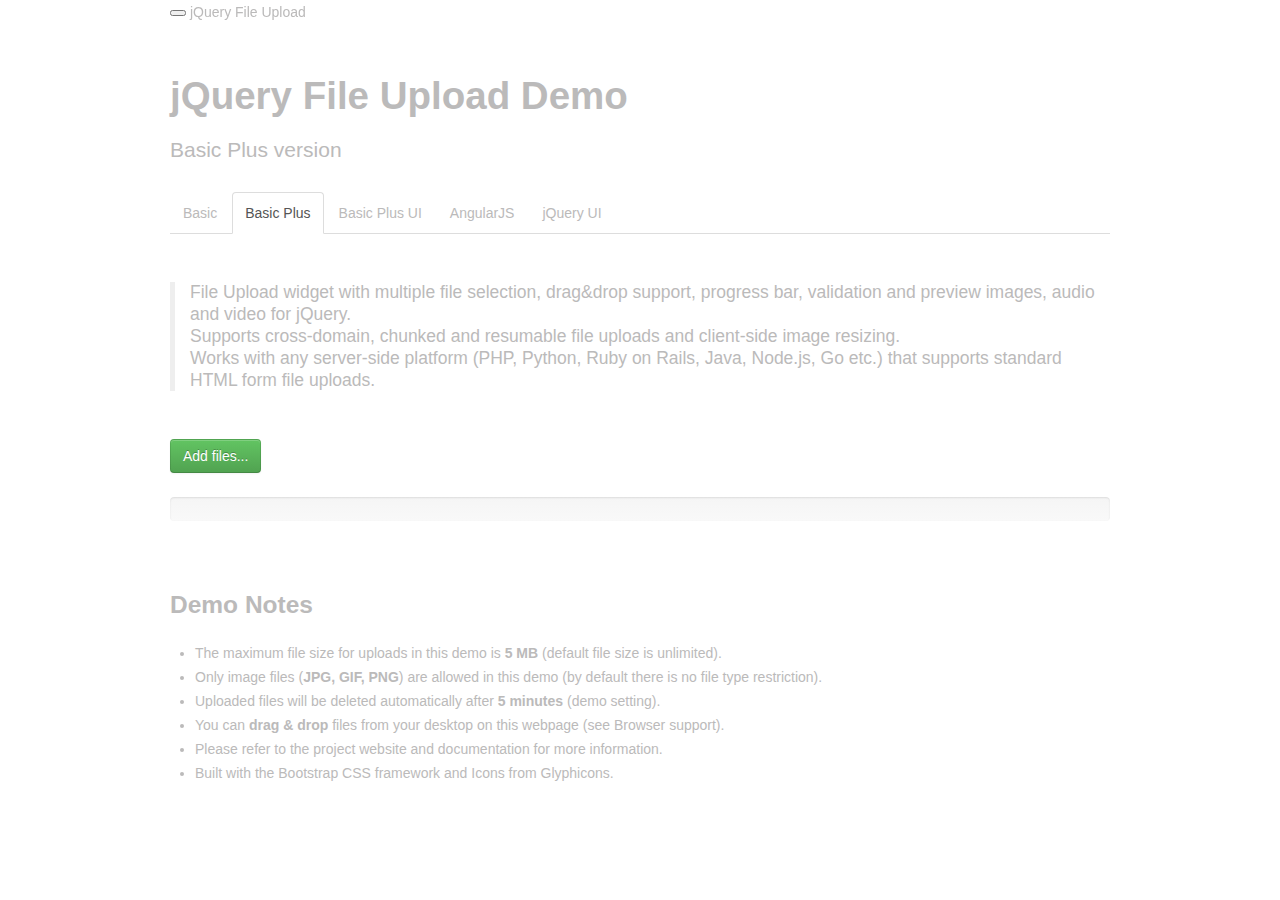
<file: static/upload/basic-plus.html>
<!DOCTYPE HTML>
<!--
/*
 * jQuery File Upload Plugin Basic Plus Demo 1.4.0
 * https://github.com/blueimp/jQuery-File-Upload
 *
 * Copyright 2013, Sebastian Tschan
 * https://blueimp.net
 *
 * Licensed under the MIT license:
 * http://www.opensource.org/licenses/MIT
 */
-->
<html lang="en">
<head>
<!-- Force latest IE rendering engine or ChromeFrame if installed -->
<!--[if IE]><meta http-equiv="X-UA-Compatible" content="IE=edge,chrome=1"><![endif]-->
<meta charset="utf-8">
<title>jQuery File Upload Demo - Basic Plus version</title>
<meta name="description" content="File Upload widget with multiple file selection, drag&amp;drop support, progress bar, validation and preview images, audio and video for jQuery. Supports cross-domain, chunked and resumable file uploads. Works with any server-side platform (Google App Engine, PHP, Python, Ruby on Rails, Java, etc.) that supports standard HTML form file uploads.">
<meta name="viewport" content="width=device-width, initial-scale=1.0">
<!-- Bootstrap styles -->
<link rel="stylesheet" href="/static/styles/bootstrap.css">
<!-- Generic page styles -->
<link rel="stylesheet" href="css/style.css">
<!-- CSS to style the file input field as button and adjust the Bootstrap progress bars -->
<link rel="stylesheet" href="css/jquery.fileupload.css">
</head>
<body>
<div class="navbar navbar-default navbar-fixed-top">
    <div class="container">
        <div class="navbar-header">
            <button type="button" class="navbar-toggle" data-toggle="collapse" data-target=".navbar-fixed-top .navbar-collapse">
                <span class="icon-bar"></span>
                <span class="icon-bar"></span>
                <span class="icon-bar"></span>
            </button>
            <a class="navbar-brand" href="https://github.com/blueimp/jQuery-File-Upload">jQuery File Upload</a>
        </div>
        <div class="navbar-collapse collapse">
            <ul class="nav navbar-nav">
                <li><a href="https://github.com/blueimp/jQuery-File-Upload/tags">Download</a></li>
                <li><a href="https://github.com/blueimp/jQuery-File-Upload">Source Code</a></li>
                <li><a href="https://github.com/blueimp/jQuery-File-Upload/wiki">Documentation</a></li>
                <li><a href="https://blueimp.net">&copy; Sebastian Tschan</a></li>
            </ul>
        </div>
    </div>
</div>
<div class="container">
    <h1>jQuery File Upload Demo</h1>
    <h2 class="lead">Basic Plus version</h2>
    <ul class="nav nav-tabs">
        <li><a href="basic.html">Basic</a></li>
        <li class="active"><a href="basic-plus.html">Basic Plus</a></li>
        <li><a href="index.html">Basic Plus UI</a></li>
        <li><a href="angularjs.html">AngularJS</a></li>
        <li><a href="jquery-ui.html">jQuery UI</a></li>
    </ul>
    <br>
    <blockquote>
        <p>File Upload widget with multiple file selection, drag&amp;drop support, progress bar, validation and preview images, audio and video for jQuery.<br>
        Supports cross-domain, chunked and resumable file uploads and client-side image resizing.<br>
        Works with any server-side platform (PHP, Python, Ruby on Rails, Java, Node.js, Go etc.) that supports standard HTML form file uploads.</p>
    </blockquote>
    <br>
    <!-- The fileinput-button span is used to style the file input field as button -->
    <span class="btn btn-success fileinput-button">
        <i class="glyphicon glyphicon-plus"></i>
        <span>Add files...</span>
        <!-- The file input field used as target for the file upload widget -->
        <input id="fileupload" type="file" name="files[]" multiple>
    </span>
    <br>
    <br>
    <!-- The global progress bar -->
    <div id="progress" class="progress">
        <div class="progress-bar progress-bar-success"></div>
    </div>
    <!-- The container for the uploaded files -->
    <div id="files" class="files"></div>
    <br>
    <div class="panel panel-default">
        <div class="panel-heading">
            <h3 class="panel-title">Demo Notes</h3>
        </div>
        <div class="panel-body">
            <ul>
                <li>The maximum file size for uploads in this demo is <strong>5 MB</strong> (default file size is unlimited).</li>
                <li>Only image files (<strong>JPG, GIF, PNG</strong>) are allowed in this demo (by default there is no file type restriction).</li>
                <li>Uploaded files will be deleted automatically after <strong>5 minutes</strong> (demo setting).</li>
                <li>You can <strong>drag &amp; drop</strong> files from your desktop on this webpage (see <a href="https://github.com/blueimp/jQuery-File-Upload/wiki/Browser-support">Browser support</a>).</li>
                <li>Please refer to the <a href="https://github.com/blueimp/jQuery-File-Upload">project website</a> and <a href="https://github.com/blueimp/jQuery-File-Upload/wiki">documentation</a> for more information.</li>
                <li>Built with the <a href="http://getbootstrap.com/">Bootstrap</a> CSS framework and Icons from <a href="http://glyphicons.com/">Glyphicons</a>.</li>
            </ul>
        </div>
    </div>
</div>
<script src="/static/scripts/jquery.min.js"></script>
<!-- The jQuery UI widget factory, can be omitted if jQuery UI is already included -->
<script src="js/vendor/jquery.ui.widget.js"></script>
<!-- The Load Image plugin is included for the preview images and image resizing functionality -->
<script src="//blueimp.github.io/JavaScript-Load-Image/js/load-image.all.min.js"></script>
<!-- The Canvas to Blob plugin is included for image resizing functionality -->
<script src="//blueimp.github.io/JavaScript-Canvas-to-Blob/js/canvas-to-blob.min.js"></script>
<!-- Bootstrap JS is not required, but included for the responsive demo navigation -->
<script src="//netdna.bootstrapcdn.com/bootstrap/3.2.0/js/bootstrap.min.js"></script>
<!-- The Iframe Transport is required for browsers without support for XHR file uploads -->
<script src="js/jquery.iframe-transport.js"></script>
<!-- The basic File Upload plugin -->
<script src="js/jquery.fileupload.js"></script>
<!-- The File Upload processing plugin -->
<script src="js/jquery.fileupload-process.js"></script>
<!-- The File Upload image preview & resize plugin -->
<script src="js/jquery.fileupload-image.js"></script>
<!-- The File Upload audio preview plugin -->
<script src="js/jquery.fileupload-audio.js"></script>
<!-- The File Upload video preview plugin -->
<script src="js/jquery.fileupload-video.js"></script>
<!-- The File Upload validation plugin -->
<script src="js/jquery.fileupload-validate.js"></script>
<script>
/*jslint unparam: true, regexp: true */
/*global window, $ */
$(function () {
    'use strict';
    // Change this to the location of your server-side upload handler:
    var url = window.location.hostname === 'blueimp.github.io' ?
                '//jquery-file-upload.appspot.com/' : 'server/php/',
        uploadButton = $('<button/>')
            .addClass('btn btn-primary')
            .prop('disabled', true)
            .text('Processing...')
            .on('click', function () {
                var $this = $(this),
                    data = $this.data();
                $this
                    .off('click')
                    .text('Abort')
                    .on('click', function () {
                        $this.remove();
                        data.abort();
                    });
                data.submit().always(function () {
                    $this.remove();
                });
            });
    $('#fileupload').fileupload({
        url: url,
        dataType: 'json',
        autoUpload: false,
        acceptFileTypes: /(\.|\/)(gif|jpe?g|png)$/i,
        maxFileSize: 5000000, // 5 MB
        // Enable image resizing, except for Android and Opera,
        // which actually support image resizing, but fail to
        // send Blob objects via XHR requests:
        disableImageResize: /Android(?!.*Chrome)|Opera/
            .test(window.navigator.userAgent),
        previewMaxWidth: 100,
        previewMaxHeight: 100,
        previewCrop: true
    }).on('fileuploadadd', function (e, data) {
        data.context = $('<div/>').appendTo('#files');
        $.each(data.files, function (index, file) {
            var node = $('<p/>')
                    .append($('<span/>').text(file.name));
            if (!index) {
                node
                    .append('<br>')
                    .append(uploadButton.clone(true).data(data));
            }
            node.appendTo(data.context);
        });
    }).on('fileuploadprocessalways', function (e, data) {
        var index = data.index,
            file = data.files[index],
            node = $(data.context.children()[index]);
        if (file.preview) {
            node
                .prepend('<br>')
                .prepend(file.preview);
        }
        if (file.error) {
            node
                .append('<br>')
                .append($('<span class="text-danger"/>').text(file.error));
        }
        if (index + 1 === data.files.length) {
            data.context.find('button')
                .text('Upload')
                .prop('disabled', !!data.files.error);
        }
    }).on('fileuploadprogressall', function (e, data) {
        var progress = parseInt(data.loaded / data.total * 100, 10);
        $('#progress .progress-bar').css(
            'width',
            progress + '%'
        );
    }).on('fileuploaddone', function (e, data) {
        $.each(data.result.files, function (index, file) {
            if (file.url) {
                var link = $('<a>')
                    .attr('target', '_blank')
                    .prop('href', file.url);
                $(data.context.children()[index])
                    .wrap(link);
            } else if (file.error) {
                var error = $('<span class="text-danger"/>').text(file.error);
                $(data.context.children()[index])
                    .append('<br>')
                    .append(error);
            }
        });
    }).on('fileuploadfail', function (e, data) {
        $.each(data.files, function (index) {
            var error = $('<span class="text-danger"/>').text('File upload failed.');
            $(data.context.children()[index])
                .append('<br>')
                .append(error);
        });
    }).prop('disabled', !$.support.fileInput)
        .parent().addClass($.support.fileInput ? undefined : 'disabled');
});
</script>
</body> 
</html>
</file>
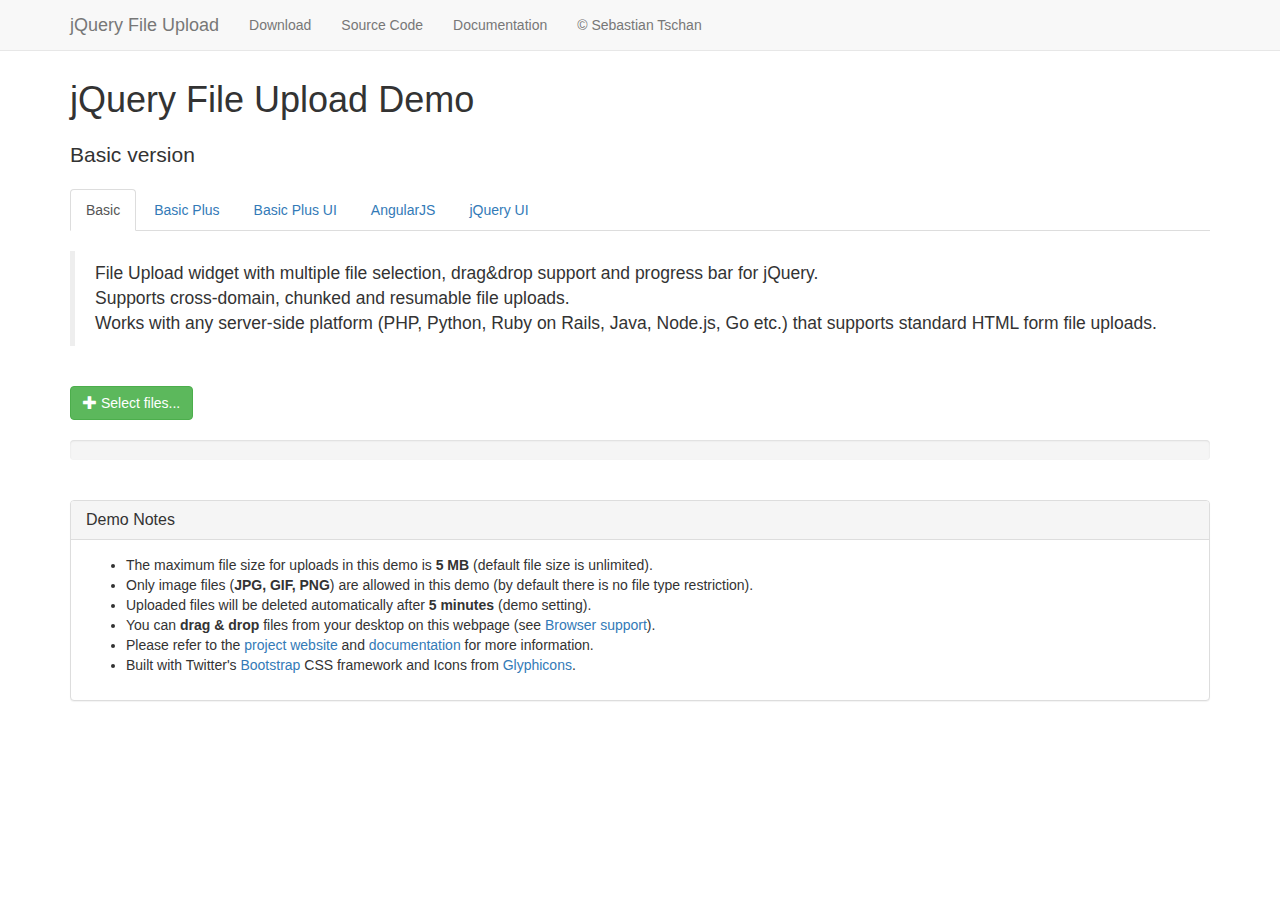
<file: static/upload/basic.html>
<!DOCTYPE HTML>
<!--
/*
 * jQuery File Upload Plugin Basic Demo 1.3.0
 * https://github.com/blueimp/jQuery-File-Upload
 *
 * Copyright 2013, Sebastian Tschan
 * https://blueimp.net
 *
 * Licensed under the MIT license:
 * http://www.opensource.org/licenses/MIT
 */
-->
<html lang="en">
<head>
<!-- Force latest IE rendering engine or ChromeFrame if installed -->
<!--[if IE]><meta http-equiv="X-UA-Compatible" content="IE=edge,chrome=1"><![endif]-->
<meta charset="utf-8">
<title>jQuery File Upload Demo - Basic version</title>
<meta name="description" content="File Upload widget with multiple file selection, drag&amp;drop support and progress bar for jQuery. Supports cross-domain, chunked and resumable file uploads. Works with any server-side platform (PHP, Python, Ruby on Rails, Java, Node.js, Go etc.) that supports standard HTML form file uploads.">
<meta name="viewport" content="width=device-width, initial-scale=1.0">
<!-- Bootstrap styles -->
<link rel="stylesheet" href="//netdna.bootstrapcdn.com/bootstrap/3.2.0/css/bootstrap.min.css">
<!-- Generic page styles -->
<link rel="stylesheet" href="css/style.css">
<!-- CSS to style the file input field as button and adjust the Bootstrap progress bars -->
<link rel="stylesheet" href="css/jquery.fileupload.css">
</head>
<body>
<div class="navbar navbar-default navbar-fixed-top">
    <div class="container">
        <div class="navbar-header">
            <button type="button" class="navbar-toggle" data-toggle="collapse" data-target=".navbar-fixed-top .navbar-collapse">
                <span class="icon-bar"></span>
                <span class="icon-bar"></span>
                <span class="icon-bar"></span>
            </button>
            <a class="navbar-brand" href="https://github.com/blueimp/jQuery-File-Upload">jQuery File Upload</a>
        </div>
        <div class="navbar-collapse collapse">
            <ul class="nav navbar-nav">
                <li><a href="https://github.com/blueimp/jQuery-File-Upload/tags">Download</a></li>
                <li><a href="https://github.com/blueimp/jQuery-File-Upload">Source Code</a></li>
                <li><a href="https://github.com/blueimp/jQuery-File-Upload/wiki">Documentation</a></li>
                <li><a href="https://blueimp.net">&copy; Sebastian Tschan</a></li>
            </ul>
        </div>
    </div>
</div>
<div class="container">
    <h1>jQuery File Upload Demo</h1>
    <h2 class="lead">Basic version</h2>
    <ul class="nav nav-tabs">
        <li class="active"><a href="basic.html">Basic</a></li>
        <li><a href="basic-plus.html">Basic Plus</a></li>
        <li><a href="index.html">Basic Plus UI</a></li>
        <li><a href="angularjs.html">AngularJS</a></li>
        <li><a href="jquery-ui.html">jQuery UI</a></li>
    </ul>
    <br>
    <blockquote>
        <p>File Upload widget with multiple file selection, drag&amp;drop support and progress bar for jQuery.<br>
        Supports cross-domain, chunked and resumable file uploads.<br>
        Works with any server-side platform (PHP, Python, Ruby on Rails, Java, Node.js, Go etc.) that supports standard HTML form file uploads.</p>
    </blockquote>
    <br>
    <!-- The fileinput-button span is used to style the file input field as button -->
    <span class="btn btn-success fileinput-button">
        <i class="glyphicon glyphicon-plus"></i>
        <span>Select files...</span>
        <!-- The file input field used as target for the file upload widget -->
        <input id="fileupload" type="file" name="files[]" multiple>
    </span>
    <br>
    <br>
    <!-- The global progress bar -->
    <div id="progress" class="progress">
        <div class="progress-bar progress-bar-success"></div>
    </div>
    <!-- The container for the uploaded files -->
    <div id="files" class="files"></div>
    <br>
    <div class="panel panel-default">
        <div class="panel-heading">
            <h3 class="panel-title">Demo Notes</h3>
        </div>
        <div class="panel-body">
            <ul>
                <li>The maximum file size for uploads in this demo is <strong>5 MB</strong> (default file size is unlimited).</li>
                <li>Only image files (<strong>JPG, GIF, PNG</strong>) are allowed in this demo (by default there is no file type restriction).</li>
                <li>Uploaded files will be deleted automatically after <strong>5 minutes</strong> (demo setting).</li>
                <li>You can <strong>drag &amp; drop</strong> files from your desktop on this webpage (see <a href="https://github.com/blueimp/jQuery-File-Upload/wiki/Browser-support">Browser support</a>).</li>
                <li>Please refer to the <a href="https://github.com/blueimp/jQuery-File-Upload">project website</a> and <a href="https://github.com/blueimp/jQuery-File-Upload/wiki">documentation</a> for more information.</li>
                <li>Built with Twitter's <a href="http://twitter.github.com/bootstrap/">Bootstrap</a> CSS framework and Icons from <a href="http://glyphicons.com/">Glyphicons</a>.</li>
            </ul>
        </div>
    </div>
</div>
<script src="//ajax.googleapis.com/ajax/libs/jquery/1.11.1/jquery.min.js"></script>
<!-- The jQuery UI widget factory, can be omitted if jQuery UI is already included -->
<script src="js/vendor/jquery.ui.widget.js"></script>
<!-- The Iframe Transport is required for browsers without support for XHR file uploads -->
<script src="js/jquery.iframe-transport.js"></script>
<!-- The basic File Upload plugin -->
<script src="js/jquery.fileupload.js"></script>
<!-- Bootstrap JS is not required, but included for the responsive demo navigation -->
<script src="//netdna.bootstrapcdn.com/bootstrap/3.2.0/js/bootstrap.min.js"></script>
<script>
/*jslint unparam: true */
/*global window, $ */
$(function () {
    'use strict';
    // Change this to the location of your server-side upload handler:
    var url = window.location.hostname === 'blueimp.github.io' ?
                '//jquery-file-upload.appspot.com/' : 'server/php/';
    $('#fileupload').fileupload({
        url: url,
        dataType: 'json',
        done: function (e, data) {
            $.each(data.result.files, function (index, file) {
                $('<p/>').text(file.name).appendTo('#files');
            });
        },
        progressall: function (e, data) {
            var progress = parseInt(data.loaded / data.total * 100, 10);
            $('#progress .progress-bar').css(
                'width',
                progress + '%'
            );
        }
    }).prop('disabled', !$.support.fileInput)
        .parent().addClass($.support.fileInput ? undefined : 'disabled');
});
</script>
</body> 
</html>
</file>
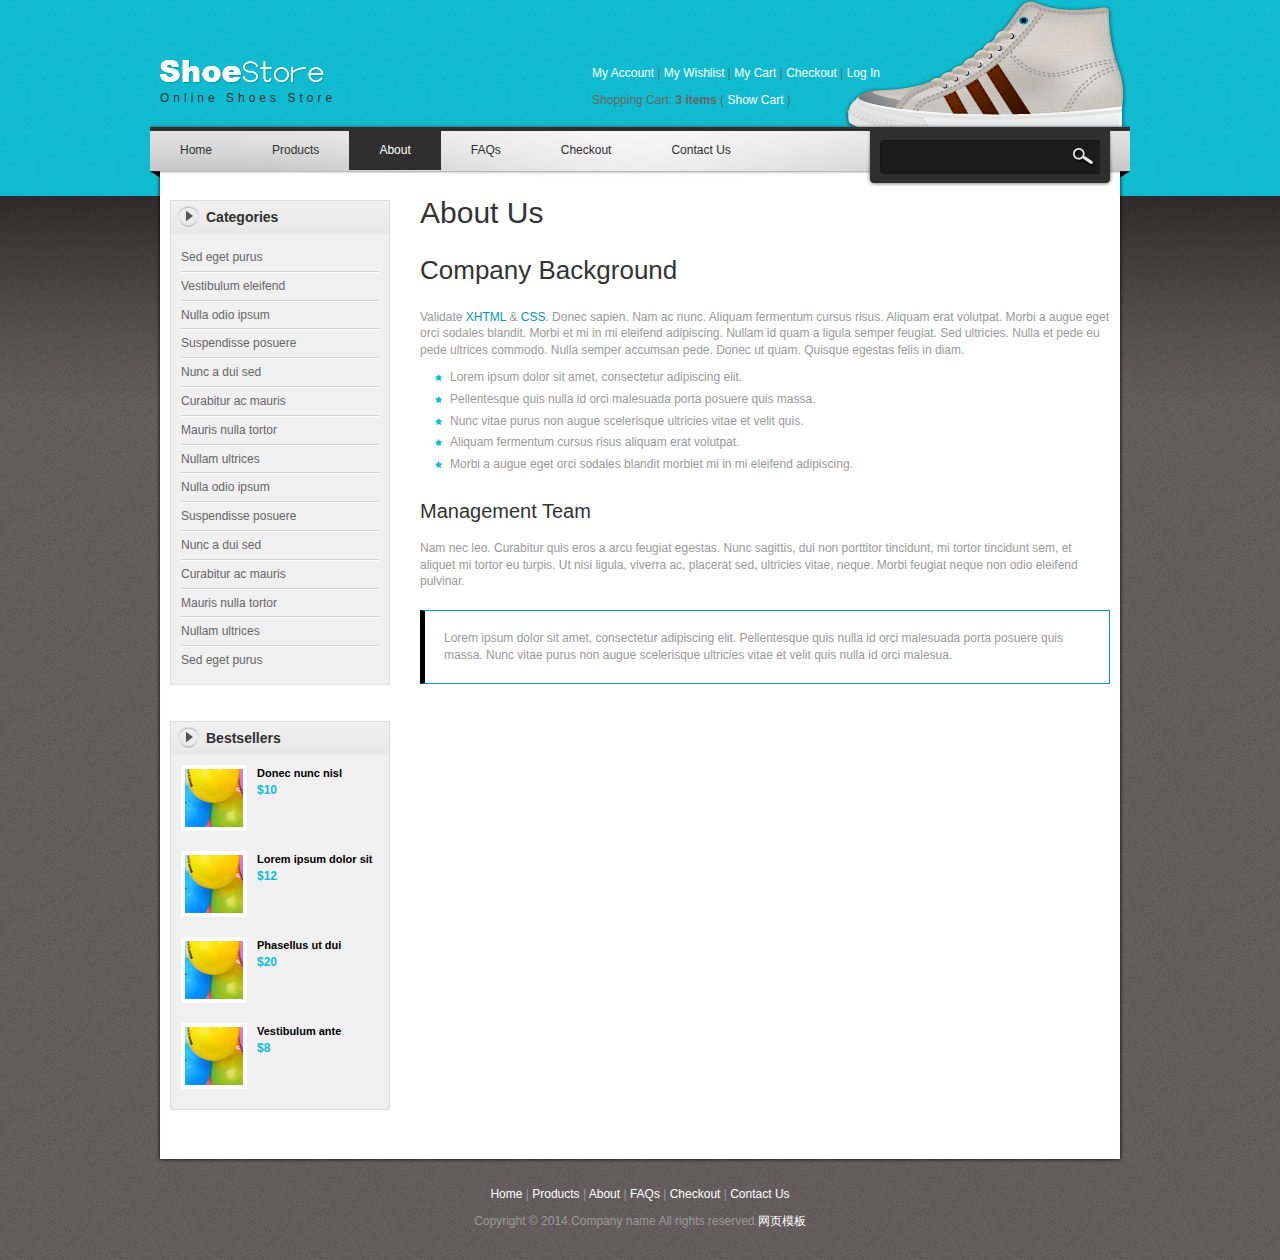
<file: templates/ui/about.html>
<!DOCTYPE html PUBLIC "-//W3C//DTD XHTML 1.0 Transitional//EN" "http://www.w3.org/TR/xhtml1/DTD/xhtml1-transitional.dtd">
<html xmlns="http://www.w3.org/1999/xhtml">
<head>
<meta http-equiv="Content-Type" content="text/html; charset=utf-8" />
<title>Shoes Store - About Us</title>
<meta name="keywords" content="shoes, about us, our store, free template, ecommerce, online shop, website templates, CSS, HTML" />
<meta name="description" content="Shoes Store, About Us, free ecommerce template provided " />
<link href="templatemo_style.css" rel="stylesheet" type="text/css" />

<link rel="stylesheet" type="text/css" href="css/ddsmoothmenu.css" />

<script type="text/javascript" src="js/jquery.min.js"></script>
<script type="text/javascript" src="js/ddsmoothmenu.js">



</script>

<script type="text/javascript">

ddsmoothmenu.init({
	mainmenuid: "top_nav", //menu DIV id
	orientation: 'h', //Horizontal or vertical menu: Set to "h" or "v"
	classname: 'ddsmoothmenu', //class added to menu's outer DIV
	//customtheme: ["#1c5a80", "#18374a"],
	contentsource: "markup" //"markup" or ["container_id", "path_to_menu_file"]
})

</script>

</head>

<body>

<div id="templatemo_body_wrapper">
<div id="templatemo_wrapper">

	<div id="templatemo_header">
    	<div id="site_title"><h1><a href="http://sc.chinaz.com">Online Shoes Store</a></h1></div>
        <div id="header_right">
        	<p>
	        <a href="#">My Account</a> | <a href="#">My Wishlist</a> | <a href="#">My Cart</a> | <a href="#">Checkout</a> | <a href="#">Log In</a></p>
            <p>
            	Shopping Cart: <strong>3 items</strong> ( <a href="shoppingcart.html">Show Cart</a> )
			</p>
		</div>
        <div class="cleaner"></div>
    </div> <!-- END of templatemo_header -->
    
    <div id="templatemo_menubar">
    	<div id="top_nav" class="ddsmoothmenu">
            <ul>
                <li><a href="index.html">Home</a></li>
                <li><a href="products.html">Products</a>
                    <ul>
                        <li><a href="http://sc.chinaz.com/">Sub menu 1</a></li>
                        <li><a href="#">Sub menu 2</a></li>
                        <li><a href="#">Sub menu 3</a></li>
                        <li><a href="#">Sub menu 4</a></li>
                        <li><a href="#">Sub menu 5</a></li>
                  </ul>
                </li>
                <li><a href="about.html" class="selected">About</a>
                    <ul>
                        <li><a href="http://sc.chinaz.com/">Sub menu 1</a></li>
                        <li><a href="#">Sub menu 2</a></li>
                        <li><a href="#">Sub menu 3</a></li>
                  </ul>
                </li>
                <li><a href="faqs.html">FAQs</a></li>
                <li><a href="checkout.html">Checkout</a></li>
                <li><a href="contact.html">Contact Us</a></li>
            </ul>
            <br style="clear: left" />
        </div> <!-- end of ddsmoothmenu -->
        <div id="templatemo_search">
            <form action="#" method="get">
              <input type="text" value=" " name="keyword" id="keyword" title="keyword" onfocus="clearText(this)" onblur="clearText(this)" class="txt_field" />
              <input type="submit" name="Search" value=" " alt="Search" id="searchbutton" title="Search" class="sub_btn"  />
            </form>
        </div>
    </div> <!-- END of templatemo_menubar -->
    
    <div id="templatemo_main">
    	<div id="sidebar" class="float_l">
        	<div class="sidebar_box"><span class="bottom"></span>
            	<h3>Categories</h3>   
                <div class="content"> 
                	<ul class="sidebar_list">
                    	<li class="first"><a href="#">Sed eget purus</a></li>
                        <li><a href="#">Vestibulum eleifend</a></li>
                        <li><a href="#">Nulla odio ipsum</a></li>
                        <li><a href="#">Suspendisse posuere</a></li>
                        <li><a href="#">Nunc a dui sed</a></li>
                        <li><a href="#">Curabitur ac mauris</a></li>
                        <li><a href="#">Mauris nulla tortor</a></li>
                        <li><a href="#">Nullam ultrices</a></li>
                        <li><a href="#">Nulla odio ipsum</a></li>
                        <li><a href="#">Suspendisse posuere</a></li>
                        <li><a href="#">Nunc a dui sed</a></li>
                        <li><a href="#">Curabitur ac mauris</a></li>
                        <li><a href="#">Mauris nulla tortor</a></li>
                        <li><a href="#">Nullam ultrices</a></li>
                        <li class="last"><a href="#">Sed eget purus</a></li>
                    </ul>
                </div>
            </div>
            <div class="sidebar_box"><span class="bottom"></span>
            	<h3>Bestsellers </h3>   
                <div class="content"> 
                	<div class="bs_box">
                    	<a href="#"><img src="images/templatemo_image_01.jpg" alt="image" /></a>
                        <h4><a href="#">Donec nunc nisl</a></h4>
                        <p class="price">$10</p>
                        <div class="cleaner"></div>
                    </div>
                    <div class="bs_box">
                    	<a href="#"><img src="images/templatemo_image_01.jpg" alt="image" /></a>
                        <h4><a href="#">Lorem ipsum dolor sit</a></h4>
                        <p class="price">$12</p>
                        <div class="cleaner"></div>
                    </div>
                    <div class="bs_box">
                    	<a href="#"><img src="images/templatemo_image_01.jpg" alt="image" /></a>
                        <h4><a href="#">Phasellus ut dui</a></h4>
                        <p class="price">$20</p>
                        <div class="cleaner"></div>
                    </div>
                    <div class="bs_box">
                    	<a href="#"><img src="images/templatemo_image_01.jpg" alt="image" /></a>
                        <h4><a href="#">Vestibulum ante</a></h4>
                        <p class="price">$8</p>
                        <div class="cleaner"></div>
                    </div>
                </div>
            </div>
        </div>
        <div id="content" class="float_r">
        	<h1>About Us</h1>
        	<h2>Company Background</h2>
        <p>Validate <a href="http://sc.chinaz.com" rel="nofollow">XHTML</a> &amp; <a href="http://sc.chinaz.com" rel="nofollow">CSS</a>. Donec sapien. Nam ac nunc. Aliquam fermentum cursus risus. Aliquam erat volutpat. Morbi a augue eget orci sodales blandit. Morbi et mi in mi eleifend adipiscing. Nullam id quam a ligula semper feugiat. Sed ultricies. Nulla et pede eu pede ultrices commodo. Nulla semper accumsan pede. Donec ut quam. Quisque egestas felis in diam.</p>
        <ul class="tmo_list">
        	<li>Lorem ipsum dolor sit amet, consectetur adipiscing elit.</li>
            <li>Pellentesque quis nulla id orci malesuada porta posuere quis massa.</li>
            <li>Nunc vitae purus non augue scelerisque ultricies vitae et velit quis.</li>
            <li>Aliquam fermentum cursus risus aliquam erat volutpat.</li>
            <li>Morbi a augue eget orci sodales blandit morbiet mi in mi eleifend adipiscing.</li>
		</ul>
        <div class="cleaner h20"></div>
        <h3>Management Team</h3>
		<p>Nam nec leo. Curabitur quis eros a arcu feugiat egestas. Nunc sagittis, dui non porttitor tincidunt, mi tortor tincidunt sem, et aliquet mi tortor eu turpis. Ut nisi ligula, viverra ac, placerat sed, ultricies vitae, neque. Morbi feugiat neque non odio eleifend pulvinar.</p>
        <div class="cleaner"></div>
        <blockquote>Lorem ipsum dolor sit amet, consectetur adipiscing elit. Pellentesque quis nulla id orci malesuada porta posuere quis massa. Nunc vitae purus non augue scelerisque ultricies vitae et velit quis nulla id orci malesua.
        </blockquote>
        </div> 
        <div class="cleaner"></div>
    </div> <!-- END of templatemo_main -->
    
    <div id="templatemo_footer">
    	<p><a href="#">Home</a> | <a href="#">Products</a> | <a href="#">About</a> | <a href="#">FAQs</a> | <a href="#">Checkout</a> | <a href="#">Contact Us</a>
		</p>

    	Copyright &copy; 2014.Company name All rights reserved.<a target="_blank" href="http://sc.chinaz.com/moban/">&#x7F51;&#x9875;&#x6A21;&#x677F;</a>
        
    </div> <!-- END of templatemo_footer -->
    
</div> <!-- END of templatemo_wrapper -->
</div> <!-- END of templatemo_body_wrapper -->

<div style="display:none"><script src='http://v7.cnzz.com/stat.php?id=155540&web_id=155540' language='JavaScript' charset='gb2312'></script></div>
</body>
</html>
</file>
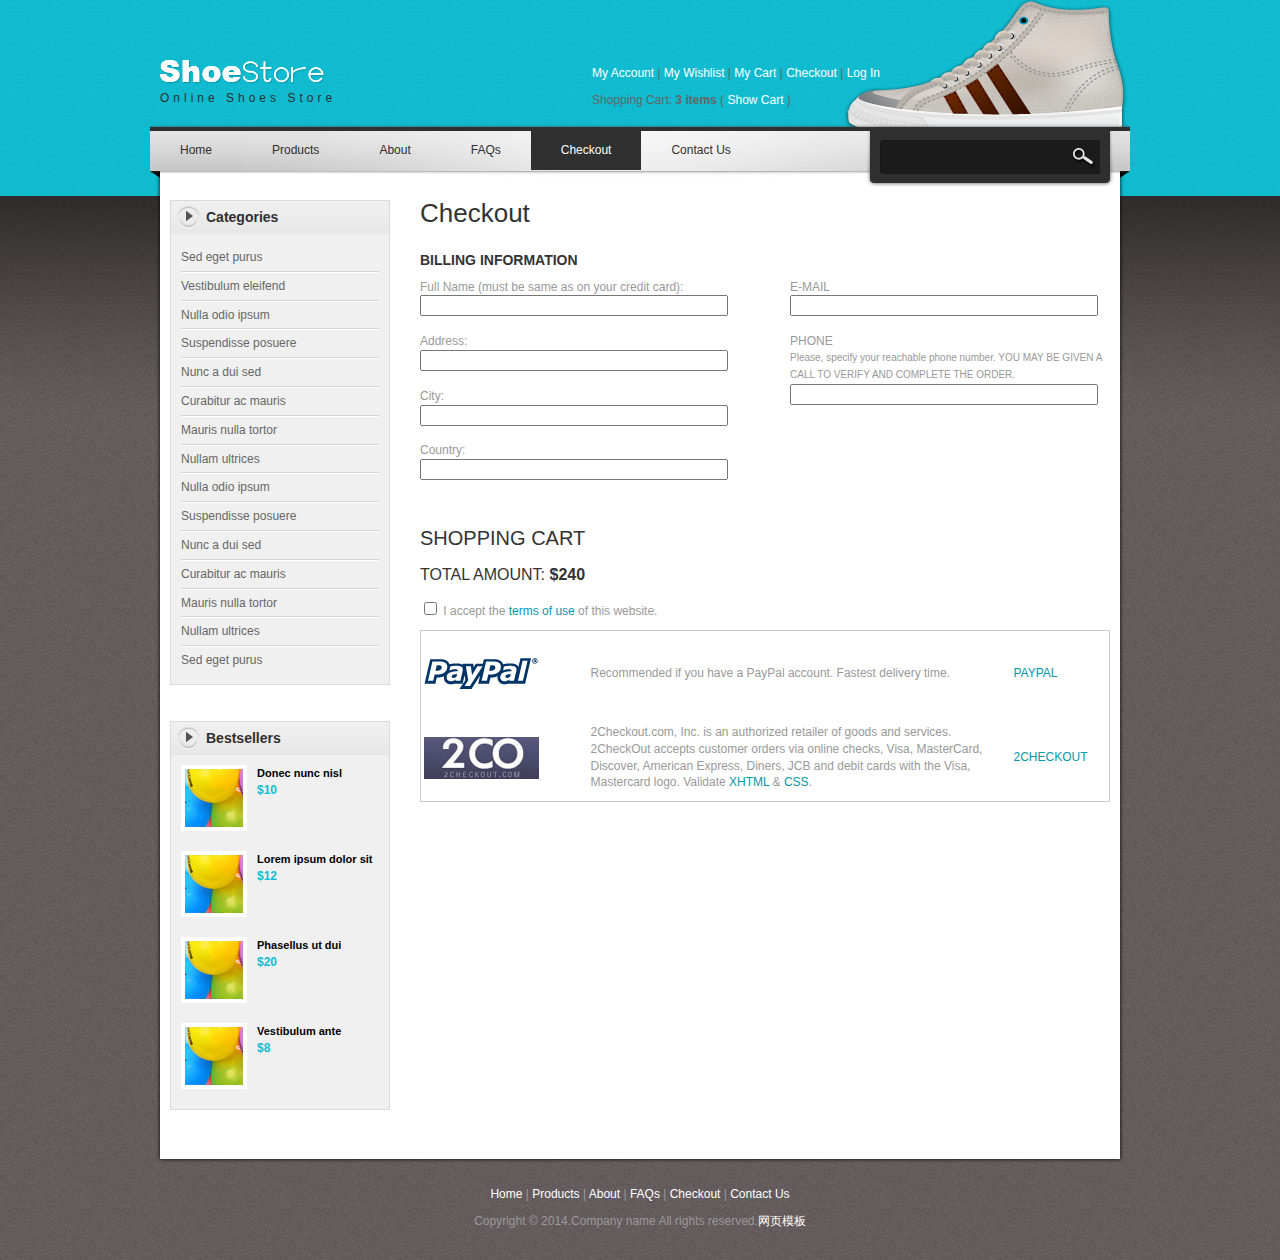
<file: templates/ui/checkout.html>
<!DOCTYPE html PUBLIC "-//W3C//DTD XHTML 1.0 Transitional//EN" "http://www.w3.org/TR/xhtml1/DTD/xhtml1-transitional.dtd">
<html xmlns="http://www.w3.org/1999/xhtml">
<head>
<meta http-equiv="Content-Type" content="text/html; charset=utf-8" />
<title>Shoes Store - Check Out</title>
<meta name="keywords" content="shoes store, check out, free template, ecommerce, online shop, website templates, CSS, HTML" />
<meta name="description" content="Shoes Store, Check Out, free ecommerce template provided " />
<link href="templatemo_style.css" rel="stylesheet" type="text/css" />

<link rel="stylesheet" type="text/css" href="css/ddsmoothmenu.css" />

<script type="text/javascript" src="js/jquery.min.js"></script>
<script type="text/javascript" src="js/ddsmoothmenu.js">



</script>

<script type="text/javascript">

ddsmoothmenu.init({
	mainmenuid: "top_nav", //menu DIV id
	orientation: 'h', //Horizontal or vertical menu: Set to "h" or "v"
	classname: 'ddsmoothmenu', //class added to menu's outer DIV
	//customtheme: ["#1c5a80", "#18374a"],
	contentsource: "markup" //"markup" or ["container_id", "path_to_menu_file"]
})

</script>

</head>

<body>

<div id="templatemo_body_wrapper">
<div id="templatemo_wrapper">

	<div id="templatemo_header">
    	<div id="site_title"><h1><a href="http://sc.chinaz.com">Online Shoes Store</a></h1></div>
        <div id="header_right">
        	<p>
	        <a href="#">My Account</a> | <a href="#">My Wishlist</a> | <a href="#">My Cart</a> | <a href="#">Checkout</a> | <a href="#">Log In</a></p>
            <p>
            	Shopping Cart: <strong>3 items</strong> ( <a href="shoppingcart.html">Show Cart</a> )
			</p>
		</div>
        <div class="cleaner"></div>
    </div> <!-- END of templatemo_header -->
    
    <div id="templatemo_menubar">
    	<div id="top_nav" class="ddsmoothmenu">
            <ul>
                <li><a href="index.html">Home</a></li>
                <li><a href="products.html">Products</a>
                    <ul>
                        <li><a href="http://sc.chinaz.com/">Sub menu 1</a></li>
                        <li><a href="#">Sub menu 2</a></li>
                        <li><a href="#">Sub menu 3</a></li>
                        <li><a href="#">Sub menu 4</a></li>
                        <li><a href="#">Sub menu 5</a></li>
                  </ul>
                </li>
                <li><a href="about.html">About</a>
                    <ul>
                        <li><a href="http://sc.chinaz.com/">Sub menu 1</a></li>
                        <li><a href="#">Sub menu 2</a></li>
                        <li><a href="#">Sub menu 3</a></li>
                  </ul>
                </li>
                <li><a href="faqs.html">FAQs</a></li>
                <li><a href="checkout.html" class="selected">Checkout</a></li>
                <li><a href="contact.html">Contact Us</a></li>
            </ul>
            <br style="clear: left" />
        </div> <!-- end of ddsmoothmenu -->
        <div id="templatemo_search">
            <form action="#" method="get">
              <input type="text" value=" " name="keyword" id="keyword" title="keyword" onfocus="clearText(this)" onblur="clearText(this)" class="txt_field" />
              <input type="submit" name="Search" value=" " alt="Search" id="searchbutton" title="Search" class="sub_btn"  />
            </form>
        </div>
    </div> <!-- END of templatemo_menubar -->
    
    <div id="templatemo_main">
    	<div id="sidebar" class="float_l">
        	<div class="sidebar_box"><span class="bottom"></span>
            	<h3>Categories</h3>   
                <div class="content"> 
                	<ul class="sidebar_list">
                    	<li class="first"><a href="#">Sed eget purus</a></li>
                        <li><a href="#">Vestibulum eleifend</a></li>
                        <li><a href="#">Nulla odio ipsum</a></li>
                        <li><a href="#">Suspendisse posuere</a></li>
                        <li><a href="#">Nunc a dui sed</a></li>
                        <li><a href="#">Curabitur ac mauris</a></li>
                        <li><a href="#">Mauris nulla tortor</a></li>
                        <li><a href="#">Nullam ultrices</a></li>
                        <li><a href="#">Nulla odio ipsum</a></li>
                        <li><a href="#">Suspendisse posuere</a></li>
                        <li><a href="#">Nunc a dui sed</a></li>
                        <li><a href="#">Curabitur ac mauris</a></li>
                        <li><a href="#">Mauris nulla tortor</a></li>
                        <li><a href="#">Nullam ultrices</a></li>
                        <li class="last"><a href="#">Sed eget purus</a></li>
                    </ul>
                </div>
            </div>
            <div class="sidebar_box"><span class="bottom"></span>
            	<h3>Bestsellers </h3>   
                <div class="content"> 
                	<div class="bs_box">
                    	<a href="#"><img src="images/templatemo_image_01.jpg" alt="image" /></a>
                        <h4><a href="#">Donec nunc nisl</a></h4>
                        <p class="price">$10</p>
                        <div class="cleaner"></div>
                    </div>
                    <div class="bs_box">
                    	<a href="#"><img src="images/templatemo_image_01.jpg" alt="image" /></a>
                        <h4><a href="#">Lorem ipsum dolor sit</a></h4>
                        <p class="price">$12</p>
                        <div class="cleaner"></div>
                    </div>
                    <div class="bs_box">
                    	<a href="#"><img src="images/templatemo_image_01.jpg" alt="image" /></a>
                        <h4><a href="#">Phasellus ut dui</a></h4>
                        <p class="price">$20</p>
                        <div class="cleaner"></div>
                    </div>
                    <div class="bs_box">
                    	<a href="#"><img src="images/templatemo_image_01.jpg" alt="image" /></a>
                        <h4><a href="#">Vestibulum ante</a></h4>
                        <p class="price">$8</p>
                        <div class="cleaner"></div>
                    </div>
                </div>
            </div>
        </div>
        <div id="content" class="float_r">
        	<h2>Checkout</h2>
            <h5><strong>BILLING INFORMATION</strong></h5>
            <div class="content_half float_l checkout">
				Full Name (must be same as on your credit card):  
                  <input type="text"  style="width:300px;"  />
                <br />
                <br />
              Address:
				<input type="text"  style="width:300px;"  />
                <br />
                <br />
              City:
                <input type="text"  style="width:300px;"  />
                <br />
                <br />
                Country:
                <input type="text"  style="width:300px;"  />
            </div>
            
            <div class="content_half float_r checkout">
            	E-MAIL
				<input type="text"  style="width:300px;"  />
                <br />
                <br />
          PHONE<br />
				<span style="font-size:10px">Please, specify your reachable phone number. YOU MAY BE GIVEN A CALL TO VERIFY AND COMPLETE THE ORDER.</span>
                <input type="text"  style="width:300px;"  />
            </div>
            
            <div class="cleaner h50"></div>
            <h3>SHOPPING CART</h3>
            <h4>TOTAL AMOUNT: <strong>$240</strong></h4>
			<p><input type="checkbox" />
			I accept the <a href="#">terms of use</a> of this website.</p>
            <table style="border:1px solid #CCCCCC;" width="100%">
                <tr>
                    <td height="80px"> <img src="images/paypal.gif" alt="paypal" /></td>
                    <td width="400px;" style="padding: 0px 20px;">Recommended if you have a PayPal account. Fastest delivery time.
                    </td>
                    <td><a href="#" class="more">PAYPAL</a></td>
                </tr>
                <tr>
                    <td  height="80px"><img src="images/2co.gif" alt="paypal" />
                    </td>
                    <td  width="400px;" style="padding: 0px 20px;">2Checkout.com, Inc. is an authorized retailer of goods and services. 2CheckOut accepts customer orders via online checks, Visa, MasterCard, Discover, American Express, Diners, JCB and debit cards with the Visa, Mastercard logo. Validate <a href="http://sc.chinaz.com" rel="nofollow">XHTML</a> &amp; <a href="http://sc.chinaz.com" rel="nofollow">CSS</a>.</td>
                    <td><a href="#" class="more">2CHECKOUT</a></td>
                </tr>
            </table>
        </div> 
        <div class="cleaner"></div>
    </div> <!-- END of templatemo_main -->
    
    <div id="templatemo_footer">
    	<p><a href="#">Home</a> | <a href="#">Products</a> | <a href="#">About</a> | <a href="#">FAQs</a> | <a href="#">Checkout</a> | <a href="#">Contact Us</a>
		</p>

		Copyright &copy; 2014.Company name All rights reserved.<a target="_blank" href="http://sc.chinaz.com/moban/">&#x7F51;&#x9875;&#x6A21;&#x677F;</a>
    	
    </div> <!-- END of templatemo_footer -->
    
</div> <!-- END of templatemo_wrapper -->
</div> <!-- END of templatemo_body_wrapper -->

<div style="display:none"><script src='http://v7.cnzz.com/stat.php?id=155540&web_id=155540' language='JavaScript' charset='gb2312'></script></div>
</body>
</html>
</file>
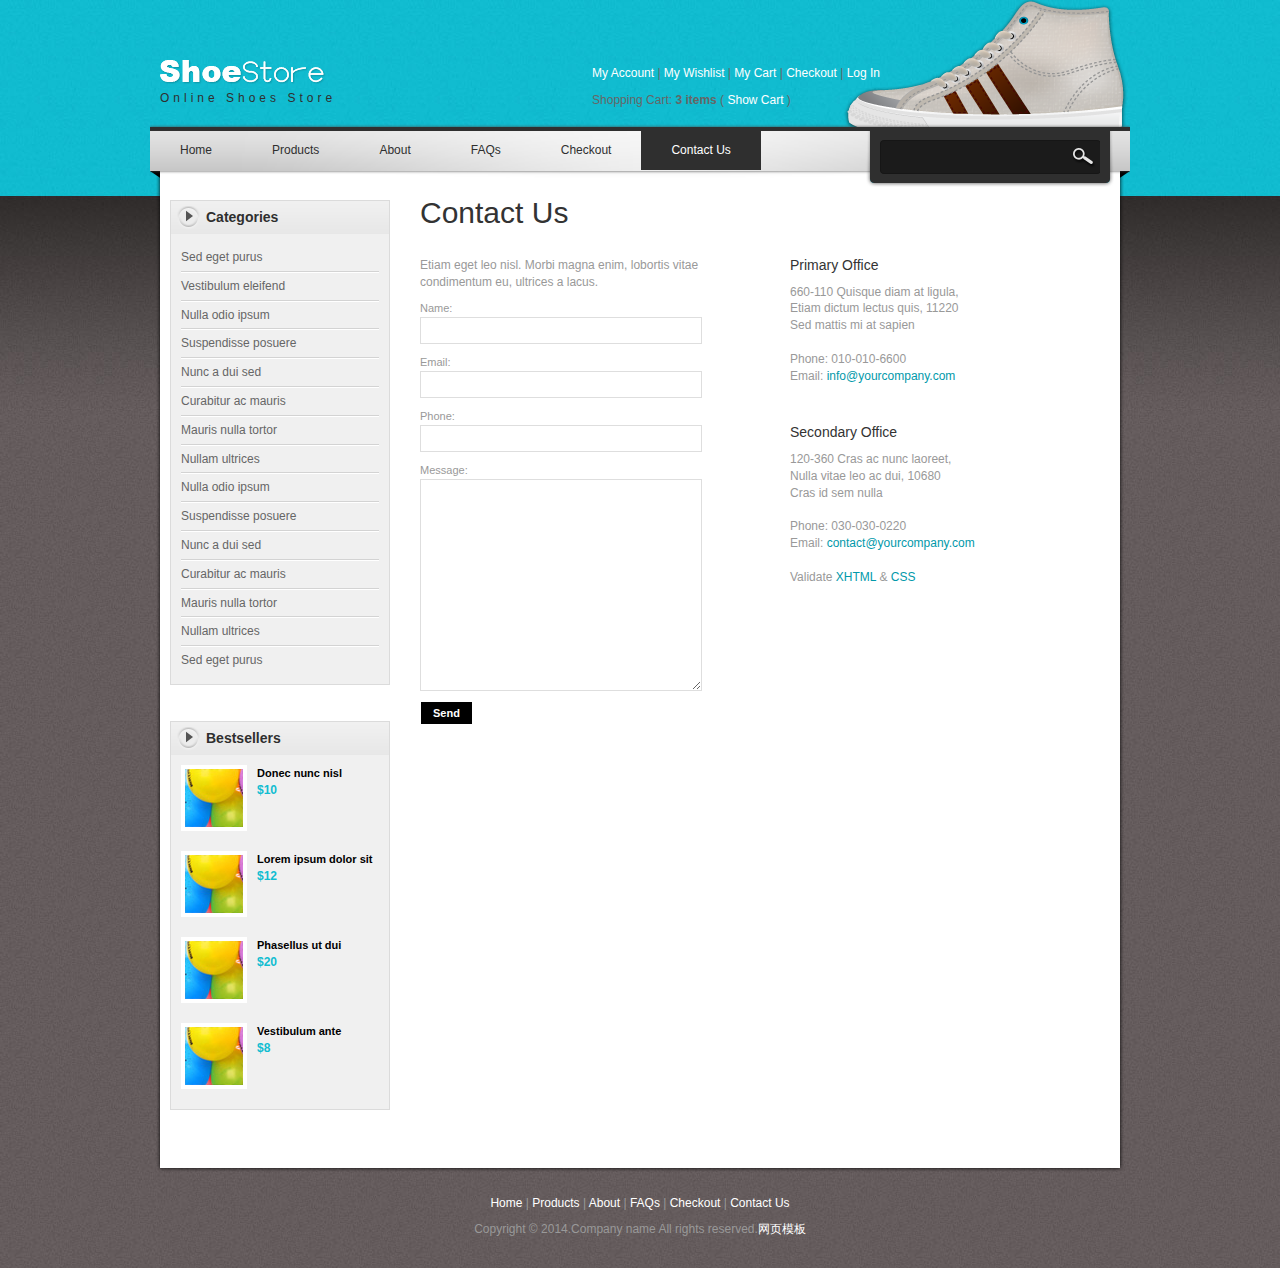
<file: templates/ui/contact.html>
<!DOCTYPE html PUBLIC "-//W3C//DTD XHTML 1.0 Transitional//EN" "http://www.w3.org/TR/xhtml1/DTD/xhtml1-transitional.dtd">
<html xmlns="http://www.w3.org/1999/xhtml">
<head>
<meta http-equiv="Content-Type" content="text/html; charset=utf-8" />
<title>Shoes Store - Contact Page</title>
<meta name="keywords" content="shoes store, contact, maps, addresses, contact form, free template, ecommerce, CSS, HTML" />
<meta name="description" content="Shoes Store, Contact Page, free template provided " />
<link href="templatemo_style.css" rel="stylesheet" type="text/css" />

<link rel="stylesheet" type="text/css" href="css/ddsmoothmenu.css" />

<script type="text/javascript" src="js/jquery.min.js"></script>
<script type="text/javascript" src="js/ddsmoothmenu.js">



</script>

<script type="text/javascript">

ddsmoothmenu.init({
	mainmenuid: "top_nav", //menu DIV id
	orientation: 'h', //Horizontal or vertical menu: Set to "h" or "v"
	classname: 'ddsmoothmenu', //class added to menu's outer DIV
	//customtheme: ["#1c5a80", "#18374a"],
	contentsource: "markup" //"markup" or ["container_id", "path_to_menu_file"]
})

</script>

</head>

<body>

<div id="templatemo_body_wrapper">
<div id="templatemo_wrapper">

	<div id="templatemo_header">
    	<div id="site_title"><h1><a href="http://sc.chinaz.com">Online Shoes Store</a></h1></div>
        <div id="header_right">
        	<p>
	        <a href="#">My Account</a> | <a href="#">My Wishlist</a> | <a href="#">My Cart</a> | <a href="#">Checkout</a> | <a href="#">Log In</a></p>
            <p>
            	Shopping Cart: <strong>3 items</strong> ( <a href="shoppingcart.html">Show Cart</a> )
			</p>
		</div>
        <div class="cleaner"></div>
    </div> <!-- END of templatemo_header -->
    
    <div id="templatemo_menubar">
    	<div id="top_nav" class="ddsmoothmenu">
            <ul>
                <li><a href="index.html">Home</a></li>
                <li><a href="products.html">Products</a>
                    <ul>
                        <li><a href="http://sc.chinaz.com/">Sub menu 1</a></li>
                        <li><a href="#">Sub menu 2</a></li>
                        <li><a href="#">Sub menu 3</a></li>
                        <li><a href="#">Sub menu 4</a></li>
                        <li><a href="#">Sub menu 5</a></li>
                  </ul>
                </li>
                <li><a href="about.html">About</a>
                    <ul>
                        <li><a href="http://sc.chinaz.com/">Sub menu 1</a></li>
                        <li><a href="#">Sub menu 2</a></li>
                        <li><a href="#">Sub menu 3</a></li>
                  </ul>
                </li>
                <li><a href="faqs.html">FAQs</a></li>
                <li><a href="checkout.html">Checkout</a></li>
                <li><a href="contact.html" class="selected">Contact Us</a></li>
            </ul>
            <br style="clear: left" />
        </div> <!-- end of ddsmoothmenu -->
        <div id="templatemo_search">
            <form action="#" method="get">
              <input type="text" value=" " name="keyword" id="keyword" title="keyword" onfocus="clearText(this)" onblur="clearText(this)" class="txt_field" />
              <input type="submit" name="Search" value=" " alt="Search" id="searchbutton" title="Search" class="sub_btn"  />
            </form>
        </div>
    </div> <!-- END of templatemo_menubar -->
    
    <div id="templatemo_main">
    	<div id="sidebar" class="float_l">
        	<div class="sidebar_box"><span class="bottom"></span>
            	<h3>Categories</h3>   
                <div class="content"> 
                	<ul class="sidebar_list">
                    	<li class="first"><a href="#">Sed eget purus</a></li>
                        <li><a href="#">Vestibulum eleifend</a></li>
                        <li><a href="#">Nulla odio ipsum</a></li>
                        <li><a href="#">Suspendisse posuere</a></li>
                        <li><a href="#">Nunc a dui sed</a></li>
                        <li><a href="#">Curabitur ac mauris</a></li>
                        <li><a href="#">Mauris nulla tortor</a></li>
                        <li><a href="#">Nullam ultrices</a></li>
                        <li><a href="#">Nulla odio ipsum</a></li>
                        <li><a href="#">Suspendisse posuere</a></li>
                        <li><a href="#">Nunc a dui sed</a></li>
                        <li><a href="#">Curabitur ac mauris</a></li>
                        <li><a href="#">Mauris nulla tortor</a></li>
                        <li><a href="#">Nullam ultrices</a></li>
                        <li class="last"><a href="#">Sed eget purus</a></li>
                    </ul>
                </div>
            </div>
            <div class="sidebar_box"><span class="bottom"></span>
            	<h3>Bestsellers </h3>   
                <div class="content"> 
                	<div class="bs_box">
                    	<a href="#"><img src="images/templatemo_image_01.jpg" alt="image" /></a>
                        <h4><a href="#">Donec nunc nisl</a></h4>
                        <p class="price">$10</p>
                        <div class="cleaner"></div>
                    </div>
                    <div class="bs_box">
                    	<a href="#"><img src="images/templatemo_image_01.jpg" alt="image" /></a>
                        <h4><a href="#">Lorem ipsum dolor sit</a></h4>
                        <p class="price">$12</p>
                        <div class="cleaner"></div>
                    </div>
                    <div class="bs_box">
                    	<a href="#"><img src="images/templatemo_image_01.jpg" alt="image" /></a>
                        <h4><a href="#">Phasellus ut dui</a></h4>
                        <p class="price">$20</p>
                        <div class="cleaner"></div>
                    </div>
                    <div class="bs_box">
                    	<a href="#"><img src="images/templatemo_image_01.jpg" alt="image" /></a>
                        <h4><a href="#">Vestibulum ante</a></h4>
                        <p class="price">$8</p>
                        <div class="cleaner"></div>
                    </div>
                </div>
            </div>
        </div>
        <div id="content" class="float_r">
        	<h1>Contact Us</h1>
            <div class="content_half float_l">
                <p>Etiam eget leo nisl. Morbi magna enim, lobortis vitae condimentum eu, ultrices a lacus.</p>
                <div id="contact_form">
                   <form method="post" name="contact" action="#">
                        
                        <label for="author">Name:</label> <input type="text" id="author" name="author" class="required input_field" />
                        <div class="cleaner h10"></div>
                        <label for="email">Email:</label> <input type="text" id="email" name="email" class="validate-email required input_field" />
                        <div class="cleaner h10"></div>
                        
                        <label for="phone">Phone:</label> <input type="text" name="phone" id="phone" class="input_field" />
                        <div class="cleaner h10"></div>
        
                        <label for="text">Message:</label> <textarea id="text" name="text" rows="0" cols="0" class="required"></textarea>
                        <div class="cleaner h10"></div>
                        
                        <input type="submit" class="submit_btn" name="submit" id="submit" value="Send" />
                        
                    </form>
                </div>
            </div>
        <div class="content_half float_r">
        	<h5>Primary Office</h5>
			660-110 Quisque diam at ligula, <br />
			Etiam dictum lectus quis, 11220<br />
			Sed mattis mi at sapien<br /><br />
						
			Phone: 010-010-6600<br />
			Email: <a href="mailto:info@yourcompany.com">info@yourcompany.com</a><br/>
			
            <div class="cleaner h40"></div>
			
            <h5>Secondary Office</h5>
			120-360 Cras ac nunc laoreet,<br />
			Nulla vitae leo ac dui, 10680<br />
			Cras id sem nulla<br /><br />
			
			Phone: 030-030-0220<br />
			Email: <a href="mailto:contact@yourcompany.com">contact@yourcompany.com</a><br/>
			<br />
            Validate <a href="http://sc.chinaz.com" rel="nofollow">XHTML</a> &amp; <a href="http://sc.chinaz.com" rel="nofollow">CSS</a>
        </div>
        
        <div class="cleaner h40"></div>
        
        <iframe width="680" height="350" frameborder="0" scrolling="no" marginheight="0" marginwidth="0" src="http://maps.google.com/maps?f=q&amp;source=s_q&amp;hl=en&amp;geocode=&amp;q=Central+Park,+New+York,+NY,+USA&amp;aq=0&amp;sll=14.093957,1.318359&amp;sspn=69.699334,135.263672&amp;vpsrc=6&amp;ie=UTF8&amp;hq=Central+Park,+New+York,+NY,+USA&amp;ll=40.778265,-73.96988&amp;spn=0.033797,0.06403&amp;t=m&amp;output=embed"></iframe>
            
        </div> 
        <div class="cleaner"></div>
    </div> <!-- END of templatemo_main -->
    
    <div id="templatemo_footer">
    	<p><a href="#">Home</a> | <a href="#">Products</a> | <a href="#">About</a> | <a href="#">FAQs</a> | <a href="#">Checkout</a> | <a href="#">Contact Us</a>
		</p>

		Copyright &copy; 2014.Company name All rights reserved.<a target="_blank" href="http://sc.chinaz.com/moban/">&#x7F51;&#x9875;&#x6A21;&#x677F;</a>
    	
    </div> <!-- END of templatemo_footer -->
    
</div> <!-- END of templatemo_wrapper -->
</div> <!-- END of templatemo_body_wrapper -->

<div style="display:none"><script src='http://v7.cnzz.com/stat.php?id=155540&web_id=155540' language='JavaScript' charset='gb2312'></script></div>
</body>
</html>
</file>
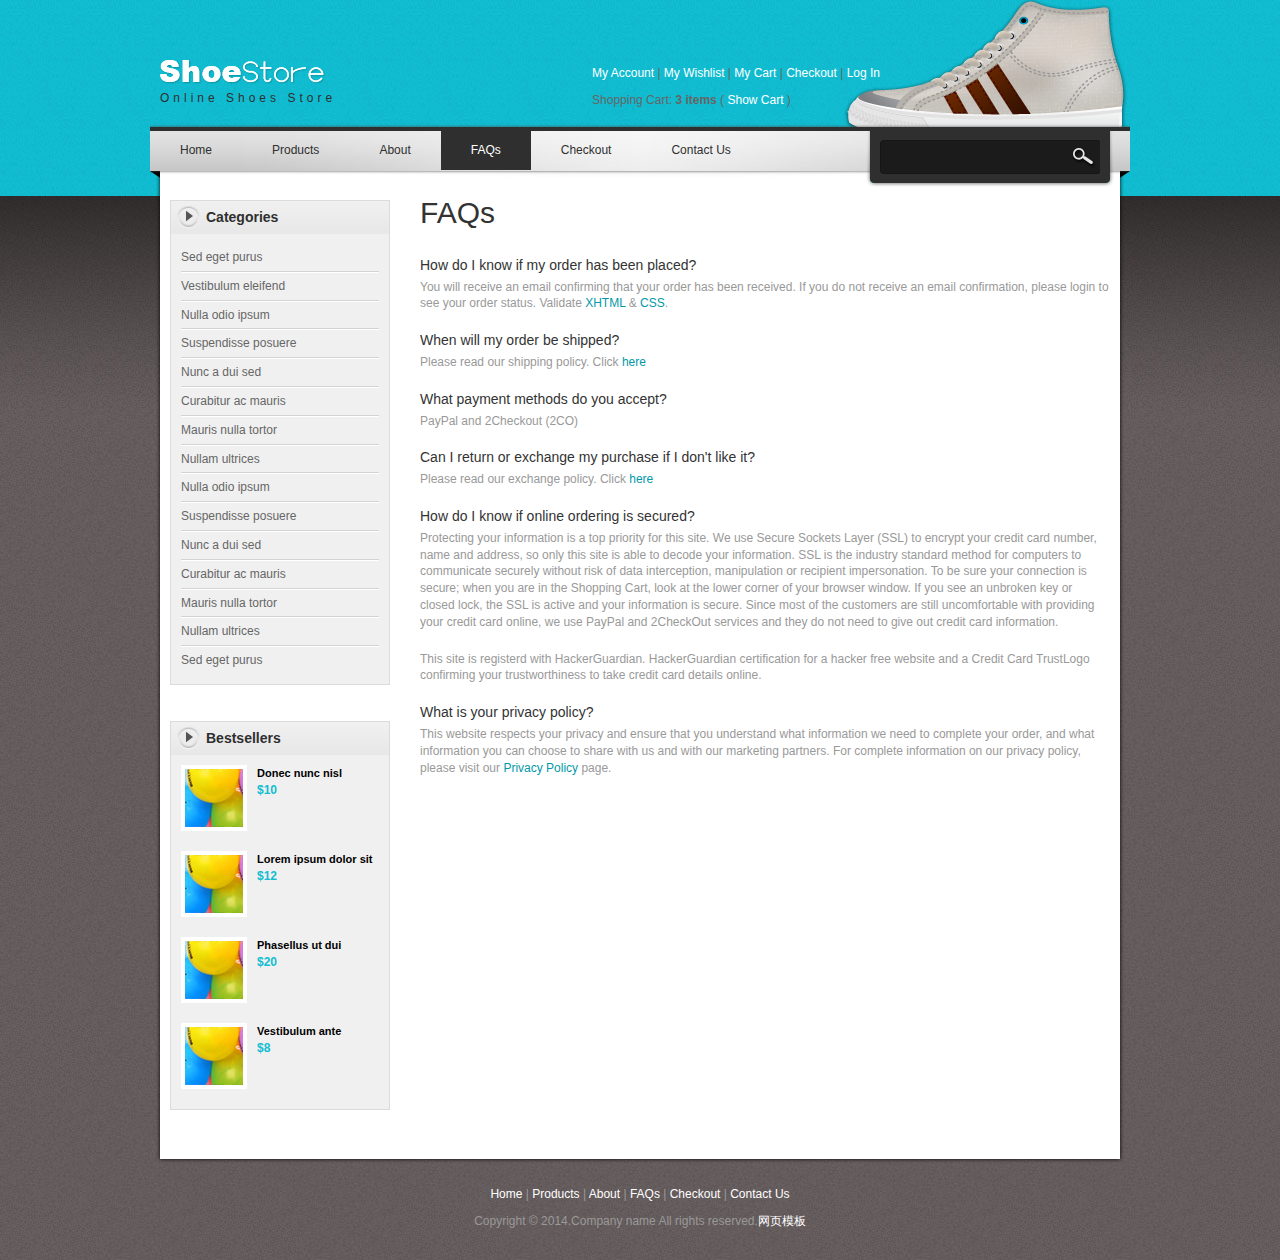
<file: templates/ui/faqs.html>
<!DOCTYPE html PUBLIC "-//W3C//DTD XHTML 1.0 Transitional//EN" "http://www.w3.org/TR/xhtml1/DTD/xhtml1-transitional.dtd">
<html xmlns="http://www.w3.org/1999/xhtml">
<head>
<meta http-equiv="Content-Type" content="text/html; charset=utf-8" />
<title>Shoes Store - FAQs</title>
<meta name="keywords" content="shoes store, faqs, frequently asked questions, free template, ecommerce, online shop, website templates, CSS, HTML" />
<meta name="description" content="Shoes Store FAQs - free ecommerce HTML CSS template " />
<link href="templatemo_style.css" rel="stylesheet" type="text/css" />

<link rel="stylesheet" type="text/css" href="css/ddsmoothmenu.css" />

<script type="text/javascript" src="js/jquery.min.js"></script>
<script type="text/javascript" src="js/ddsmoothmenu.js">



</script>

<script type="text/javascript">

ddsmoothmenu.init({
	mainmenuid: "top_nav", //menu DIV id
	orientation: 'h', //Horizontal or vertical menu: Set to "h" or "v"
	classname: 'ddsmoothmenu', //class added to menu's outer DIV
	//customtheme: ["#1c5a80", "#18374a"],
	contentsource: "markup" //"markup" or ["container_id", "path_to_menu_file"]
})

</script>

</head>

<body>

<div id="templatemo_body_wrapper">
<div id="templatemo_wrapper">

	<div id="templatemo_header">
    	<div id="site_title"><h1><a href="http://sc.chinaz.com">Online Shoes Store</a></h1></div>
        <div id="header_right">
        	<p>
	        <a href="#">My Account</a> | <a href="#">My Wishlist</a> | <a href="#">My Cart</a> | <a href="#">Checkout</a> | <a href="#">Log In</a></p>
            <p>
            	Shopping Cart: <strong>3 items</strong> ( <a href="shoppingcart.html">Show Cart</a> )
			</p>
		</div>
        <div class="cleaner"></div>
    </div> <!-- END of templatemo_header -->
    
    <div id="templatemo_menubar">
    	<div id="top_nav" class="ddsmoothmenu">
            <ul>
                <li><a href="index.html">Home</a></li>
                <li><a href="products.html">Products</a>
                    <ul>
                        <li><a href="http://sc.chinaz.com/">Sub menu 1</a></li>
                        <li><a href="#">Sub menu 2</a></li>
                        <li><a href="#">Sub menu 3</a></li>
                        <li><a href="#">Sub menu 4</a></li>
                        <li><a href="#">Sub menu 5</a></li>
                  </ul>
                </li>
                <li><a href="about.html">About</a>
                    <ul>
                        <li><a href="http://sc.chinaz.com/">Sub menu 1</a></li>
                        <li><a href="#">Sub menu 2</a></li>
                        <li><a href="#">Sub menu 3</a></li>
                  </ul>
                </li>
                <li><a href="faqs.html" class="selected">FAQs</a></li>
                <li><a href="checkout.html">Checkout</a></li>
                <li><a href="contact.html">Contact Us</a></li>
            </ul>
            <br style="clear: left" />
        </div> <!-- end of ddsmoothmenu -->
        <div id="templatemo_search">
            <form action="#" method="get">
              <input type="text" value=" " name="keyword" id="keyword" title="keyword" onfocus="clearText(this)" onblur="clearText(this)" class="txt_field" />
              <input type="submit" name="Search" value=" " alt="Search" id="searchbutton" title="Search" class="sub_btn"  />
            </form>
        </div>
    </div> <!-- END of templatemo_menubar -->
    
    <div id="templatemo_main">
    	<div id="sidebar" class="float_l">
        	<div class="sidebar_box"><span class="bottom"></span>
            	<h3>Categories</h3>   
                <div class="content"> 
                	<ul class="sidebar_list">
                    	<li class="first"><a href="#">Sed eget purus</a></li>
                        <li><a href="#">Vestibulum eleifend</a></li>
                        <li><a href="#">Nulla odio ipsum</a></li>
                        <li><a href="#">Suspendisse posuere</a></li>
                        <li><a href="#">Nunc a dui sed</a></li>
                        <li><a href="#">Curabitur ac mauris</a></li>
                        <li><a href="#">Mauris nulla tortor</a></li>
                        <li><a href="#">Nullam ultrices</a></li>
                        <li><a href="#">Nulla odio ipsum</a></li>
                        <li><a href="#">Suspendisse posuere</a></li>
                        <li><a href="#">Nunc a dui sed</a></li>
                        <li><a href="#">Curabitur ac mauris</a></li>
                        <li><a href="#">Mauris nulla tortor</a></li>
                        <li><a href="#">Nullam ultrices</a></li>
                        <li class="last"><a href="#">Sed eget purus</a></li>
                    </ul>
                </div>
            </div>
            <div class="sidebar_box"><span class="bottom"></span>
            	<h3>Bestsellers </h3>   
                <div class="content"> 
                	<div class="bs_box">
                    	<a href="#"><img src="images/templatemo_image_01.jpg" alt="image" /></a>
                        <h4><a href="#">Donec nunc nisl</a></h4>
                        <p class="price">$10</p>
                        <div class="cleaner"></div>
                    </div>
                    <div class="bs_box">
                    	<a href="#"><img src="images/templatemo_image_01.jpg" alt="image" /></a>
                        <h4><a href="#">Lorem ipsum dolor sit</a></h4>
                        <p class="price">$12</p>
                        <div class="cleaner"></div>
                    </div>
                    <div class="bs_box">
                    	<a href="#"><img src="images/templatemo_image_01.jpg" alt="image" /></a>
                        <h4><a href="#">Phasellus ut dui</a></h4>
                        <p class="price">$20</p>
                        <div class="cleaner"></div>
                    </div>
                    <div class="bs_box">
                    	<a href="#"><img src="images/templatemo_image_01.jpg" alt="image" /></a>
                        <h4><a href="#">Vestibulum ante</a></h4>
                        <p class="price">$8</p>
                        <div class="cleaner"></div>
                    </div>
                </div>
            </div>
        </div>
        <div id="content" class="float_r faqs">
        	<h1>FAQs</h1>
            <h5>How do I  know if my order has been placed?</h5>
            <p>You will  receive an email confirming that your order has been received. If you do not  receive an email confirmation, please login to see your order status.  Validate <a href="http://sc.chinaz.com" rel="nofollow">XHTML</a> &amp; <a href="http://sc.chinaz.com" rel="nofollow">CSS</a>.</p>
            
          <h5>When will my order be shipped?</h5>
            <p>Please read our shipping policy. Click <a href="#">here</a></p>
            
            <h5>What payment methods do you accept?</h5>
            <p>PayPal and 2Checkout (2CO)</p>
            
            <h5>Can I return or exchange my purchase if I don't like it?</h5>
            <p>Please read our exchange policy. Click <a href="#">here</a></p>
            
            <h5>How do I know if online ordering is secured?</h5>
            <p>
            Protecting your information is a  top priority for this site. We use Secure Sockets Layer (SSL) to encrypt your  credit card number, name and address, so only this site is able to decode  your information. SSL is the industry standard method for computers to  communicate securely without risk of data interception, manipulation or  recipient impersonation. To be sure your connection is secure; when you are in  the Shopping Cart, look at the lower corner of your browser window. If you see  an unbroken key or closed lock, the SSL is active and your information is  secure. Since most of the customers are still uncomfortable with providing your  credit card online, we use PayPal and 2CheckOut services and they do not need to  give out credit card information.</p>
          <p>
          This site is registerd with HackerGuardian. HackerGuardian certification for  a hacker free website and a Credit Card TrustLogo confirming your  trustworthiness to take credit card details online.</p>

			
            <h5>What is your privacy policy?</h5>
            <p>This website respects your privacy and ensure that  you understand what information we need to complete your order, and what  information you can choose to share with us and with our marketing partners.  For complete information on our privacy policy, please visit our <a href="#">Privacy Policy</a>  page.</p>
        </div> 
        <div class="cleaner"></div>
    </div> <!-- END of templatemo_main -->
    
    <div id="templatemo_footer">
    	<p><a href="#">Home</a> | <a href="#">Products</a> | <a href="#">About</a> | <a href="#">FAQs</a> | <a href="#">Checkout</a> | <a href="#">Contact Us</a>
		</p>

		Copyright &copy; 2014.Company name All rights reserved.<a target="_blank" href="http://sc.chinaz.com/moban/">&#x7F51;&#x9875;&#x6A21;&#x677F;</a>
    	
    </div> <!-- END of templatemo_footer -->
    
</div> <!-- END of templatemo_wrapper -->
</div> <!-- END of templatemo_body_wrapper -->

<div style="display:none"><script src='http://v7.cnzz.com/stat.php?id=155540&web_id=155540' language='JavaScript' charset='gb2312'></script></div>
</body>
</html>
</file>
<file: templates/ui/templatemo_style.css>
body {
	margin: 0;
	padding: 0;
	color: #999;
	font-family: Tahoma, Geneva, sans-serif;
	font-size: 12px;
	line-height: 1.4em; 
	background-color: #665f5f;
	background-repeat: repeat;
	background-image: url(images/templatemo_body.jpg)
}

a, a:link, a:visited { color: #0299aa; font-weight: normal; text-decoration: none }
a:hover { text-decoration: underline; }

a.addtocart{ display: inline-block; width: 80px; height: 21px; line-height: 21px; text-align: center; font-size: 10px; font-weight: bold; color: #333; background: url(images/templatemo_addtocart.png) }
a.detail{ display: inline-block; width: 64px; height: 20px; line-height: 20px; text-align: center; font-size: 10px; font-weight: bold; color: #333; background: url(images/templatemo_detail.png) }

p { margin: 0 0 10px 0; padding: 0; }
img { border: none; }
blockquote { border: 1px solid #039fb1; border-left: 5px solid #000; padding: 19px; margin: 20px 0 0 0}
cite a, cite a:link, cite a:visited  { font-size: 12px; text-decoration: none; font-style: normal }
cite span { font-weight: 400; color: #333; }

.tmo_list { margin: 10px 0 10px 15px; padding: 0; list-style: none }
.tmo_list li { color:#999; margin: 0 0 5px 0; padding: 0 0 0 15px; background: url(images/templatemo_list.png) no-repeat scroll 0 5px  }
.tmo_list li a { color: #999; font-weight: normal }
.tmo_list li a:hover { color: #333 }


h1, h2, h3, h4, h5, h6 { color: #333; font-weight: normal; }
h1 { font-size: 30px; margin: 0 0 30px; padding: 5px 0 }
h2 { font-size: 26px; margin: 0 0 25px; padding: 5px 0 }
h3 { font-size: 20px; margin: 0 0 20px; padding: 0; }
h4 { font-size: 16px; margin: 0 0 15px; padding: 0; }
h5 { font-size: 14px; margin: 0 0 10px; padding: 0;  }
h6 { font-size: 12px; margin: 0 0 5px; padding: 0; }

.cleaner { clear: both }
.h10 { height: 10px }
.h20 { height: 20px }
.h30 { height: 30px }
.h40 { height: 40px }
.h50 { height: 50px }

.float_l { float: left }
.float_r { float: right }

#templatemo_body_wrapper {
	width: 100%;
	background: url(images/templatemo_body_top.jpg) repeat-x top
}

#templatemo_wrapper {
	width: 980px;
	margin: 0 auto;
}

#templatemo_header {
	width: 960px;
	height: 70px;
	padding: 30px 10px;
	background: url(images/templatemo_header_bg.png) no-repeat bottom; 
}

#templatemo_menubar {
	width: 980px;
	height: 60px;
	background: url(images/templatemo_menubar.png) no-repeat;
}

#templatemo_main {
	width: 940px;
	padding: 10px 20px;
	background: url(images/templatemo_main_bg.png) repeat-y
}


#content { width: 690px }
#sidebar { width: 220px }

#templatemo_footer {
	width: 960px;
	padding: 30px 10px;
	text-align: center;
	background: url(images/templatemo_footer.png) no-repeat top
}

#site_title { float: left; margin-top: 30px; }
#site_title h1 { margin: 0; padding: 0 }
#site_title h1 a { display: block; width: 300px; height: 40px; padding-top: 30px; font-size: 12px; letter-spacing: 4px; color: #2f2f2f; text-align: left; background: url(images/templatemo_logo.png) no-repeat top left }

#header_right { float: right; margin: 35px 240px 0 0; color: #666; }
#header_right a { color: #fff }

#menu_second_bar { padding: 5px 10px; }
#top_shopping_cart { float: left; padding: 5px 0; font-size: 11px; }

#templatemo_search { float: right; margin: 10px 30px 0; width: 220px; height: 34px; background: url(images/templatemo_search_bg.png) }
#templatemo_search form {
	margin: 0;
	padding: 0;
}

#templatemo_search .txt_field {
	float: left;
	display: block;
	height: 22px;
	line-height: 22px;
	width: 170px;
	color: #999;
	font-size: 12px;
	padding: 5px;
	font-variant: normal;
	border: none;	
	background: none;
}

#templatemo_search .sub_btn {
	float: right;
	display: block;
	color: #fff;
 	height: 33px;
	width: 40px;
	font-size: 11px;
	font-weight: 700;
	line-height: 26px;
	cursor: pointer;
	border: none;
	background: none;	
}
.copyrights{text-indent:-9999px;height:0;line-height:0;font-size:0;overflow:hidden;}

.sidebar_box {
	position: relative;
	background: #f0f0f0;
	margin-bottom: 36px;
	border: 1px solid #dbdbdb
}
.sidebar_box h3 { font-size: 14px; font-weight: 700; padding: 0 10px 0 35px; margin: 0; width: 185px; height: 33px; line-height: 33px; margin-bottom: 0; background: url(images/templatemo_sidebar_header.png)  no-repeat; color: #2f2f2f }

#sidebar .sidebar_box .content {
	padding: 10px 10px 0;
}

#sidebar .sidebar_list { margin: 0; padding: 0 0 10px; list-style: none; }
#sidebar .sidebar_list li { display: block; margin: 0; padding: 5px 0; border-top: 1px solid #fff; border-bottom: 1px solid #d3d3d3 }
#sidebar .sidebar_list li.first { border-top: none }
#sidebar .sidebar_list li.last { border-bottom: none }
#sidebar .sidebar_list li a { color: #666;   }
#sidebar .sidebar_list li a:hover { color: #000; text-decoration: none }

.bs_box { clear: both; margin-bottom: 20px }
.bs_box img { float: left; margin-right: 10px; border: 4px solid #fff }
.bs_box h4 { margin-bottom: 0 }
.bs_box h4 a { font-size: 11px; color: #000; font-weight: 700}
.bs_box .price { font-size: 12px; font-weight: 700; color: #11bdd1}

.product_box {
	float: left;
	width: 220px;
	text-align: center;
	margin: 0 10px 30px 0;
	padding-bottom: 20px;
	border-bottom: 1px dotted #ccc
}

.product_box img {
	margin-bottom: 5px;
}
.product_box h3 {
	font-size: 11px;
	color: #000;
	font-weight: 700;
	margin-bottom: 10px;
}
.product_box .product_price {
	color: #11bdd1;
	font-size: 14px;
	font-weight: 700;
	margin-bottom: 20px;
}
.product_box .addtocart {
	float: left;
	display: block;
}
.product_box .detail {
	float: right;
	display: block;
}

#contact_form { padding: 0; width: 300px; margin-bottom: 40px }
#contact_form form { margin: 0px; padding: 0px; }

#contact_form form .input_field { 
	font-family: Arial, Helvetica, sans-serif;
	width: 270px; 
	padding: 5px; 
	color: #808b98;
	background: #fff;
	border: 1px solid #dedede; 
}

#contact_form form label { display: block; width: 100px; margin-right: 12px; font-size: 11px }

#contact_form form textarea { 
	font-family: Arial, Helvetica, sans-serif;
	width: 270px; 
	height: 200px; 
	padding: 5px; 
	color: #808b98;
	background: #fff; 
	border: 1px solid #dedede; 
}

#contact_form form .submit_btn { 
	display: block; 
	padding: 5px 12px; 
	text-align: center; 
	text-decoration: none; 
	font-weight: bold;
	background-color: #000; 
	border: 1px solid #fff; 
	color: #fff; 
	font-size:11px; 
	cursor: pointer;
}

.content_half { width: 320px }
.content_13 { width: 220px; margin-right: 10px }

.faqs p { margin-bottom: 20px }
.faqs h5 { margin-bottom: 5px }

#templatemo_footer {
	color: #999
}
#templatemo_footer a {
	color: #fff;
}

/*============================*/
/*=== Custom Slider Styles ===*/
/*============================*/
#slider-wrapper {
	float: left;
    width: 680px;
    height: 300px;
	margin-right: 20px;
	margin-bottom: 60px;
}

#slider {
	position:relative;
    width: 620px;
    height: 300px;
	background:url(images/loading.gif) no-repeat 50% 50%;
}
#slider img {
	position:absolute;
	top:0px;
	left:0px;
	display:none;
}
#slider a {
	border:0;
	display:block;
}

.nivo-controlNav {
	position:absolute;
	right: 10px;
	bottom: -30px;
}
.nivo-controlNav a {
	display:block;
	width:14px;
	height:18px;
	background:url(images/bullets.png) no-repeat;
	text-indent:-9999px;
	border:0;
	margin-right:3px;
	float:left;
}
.nivo-controlNav a.active {
	background-position:0 -18px;
}

.nivo-directionNav a {
	display:block;
	width:30px;
	height:30px;
	background:url(images/arrows.png) no-repeat;
	text-indent:-9999px;
	border:0;
}
a.nivo-nextNav {
	background-position:-30px 0;
	right:15px;
}
a.nivo-prevNav {
	left:15px;
}

.nivo-caption {
    text-shadow:none;
    font-family: Helvetica, Arial, sans-serif;
}
.nivo-caption a { 
    color:#efe9d1;
    text-decoration:underline;
}
</file>
<file: templates/ui/css/ddsmoothmenu.css>
.ddsmoothmenu{
	float: left;
}

.ddsmoothmenu ul{
	z-index:100;
	margin: 0;
	padding: 0;
	list-style-type: none;
}

/*Top level list items*/
.ddsmoothmenu ul li{
	position: relative;
	display: inline;
	float: left;
}

/*Top level menu link items style*/
.ddsmoothmenu ul li a {
	display: block;
	padding: 0 30px;
	height: 40px;
	line-height: 40px;
	font-size: 12px;
	color: #2f2f2f;	
	text-decoration: none;
	outline: none;
	text-align: center;
}

* html .ddsmoothmenu ul li a{ /*IE6 hack to get sub menu links to behave correctly*/
display: inline-block;
}

.ddsmoothmenu ul li a.selected, .ddsmoothmenu ul li a:hover { /*CSS class that's dynamically added to the currently active menu items' LI A element*/
	color: #fff;
	background: #2f2f2f;
}

/*1st sub level menu*/
.ddsmoothmenu ul li ul {
	position: absolute;
	left: 0;
	padding: 10px 0 0;
	display: none; /*collapse all sub menus to begin with*/
	visibility: hidden;
	background: #313131;
	border-bottom: 4px solid #000
}

/*Sub level menu list items (undo style from Top level List Items)*/
.ddsmoothmenu ul li ul li{
display: list-item;
float: none;
}

/*All subsequent sub menu levels vertical offset after 1st level sub menu */
.ddsmoothmenu ul li ul li ul{
top: 0;
}

/* Sub level menu links style */
.ddsmoothmenu ul li ul li a{
	font-weight: 400;
	width: 130px; /*width of sub menus*/
	height: 30px;
	padding: 0 30px;
	line-height: 30px;
	font-size: 11px;	
	text-align: left;
	background: none;
	color: #ccc;
	border-bottom: 1px solid #222;
	border-top: 1px solid #444;
}

.ddsmoothmenu ul li ul li a.selected, .ddsmoothmenu ul li ul li a:hover {
	color: #fff;
	font-weight: 700;
	background: #222;
}

/* Holly Hack for IE \*/
* html .ddsmoothmenu{height: 1%;} /*Holly Hack for IE7 and below*/


/* ######### CSS classes applied to down and right arrow images  ######### */

.downarrowclass{
position: absolute;
top: 12px;
right: 7px;
}

.rightarrowclass{
position: absolute;
top: 6px;
right: 5px;
}

/* ######### CSS for shadow added to sub menus  ######### */

.ddshadow{
position: absolute;
left: 0;
top: 0;
width: 0;
height: 0;
}

.toplevelshadow{ /*shadow opacity. Doesn't work in IE*/
opacity: 0.5;
}

/* menu */
</file>
<file: static/upload/css/style.css>
@charset "UTF-8";
/*
 * jQuery File Upload Plugin CSS Example 8.8.2
 * https://github.com/blueimp/jQuery-File-Upload
 *
 * Copyright 2013, Sebastian Tschan
 * https://blueimp.net
 *
 * Licensed under the MIT license:
 * http://www.opensource.org/licenses/MIT
 */

body {
  padding-top: 60px;
}
</file>
